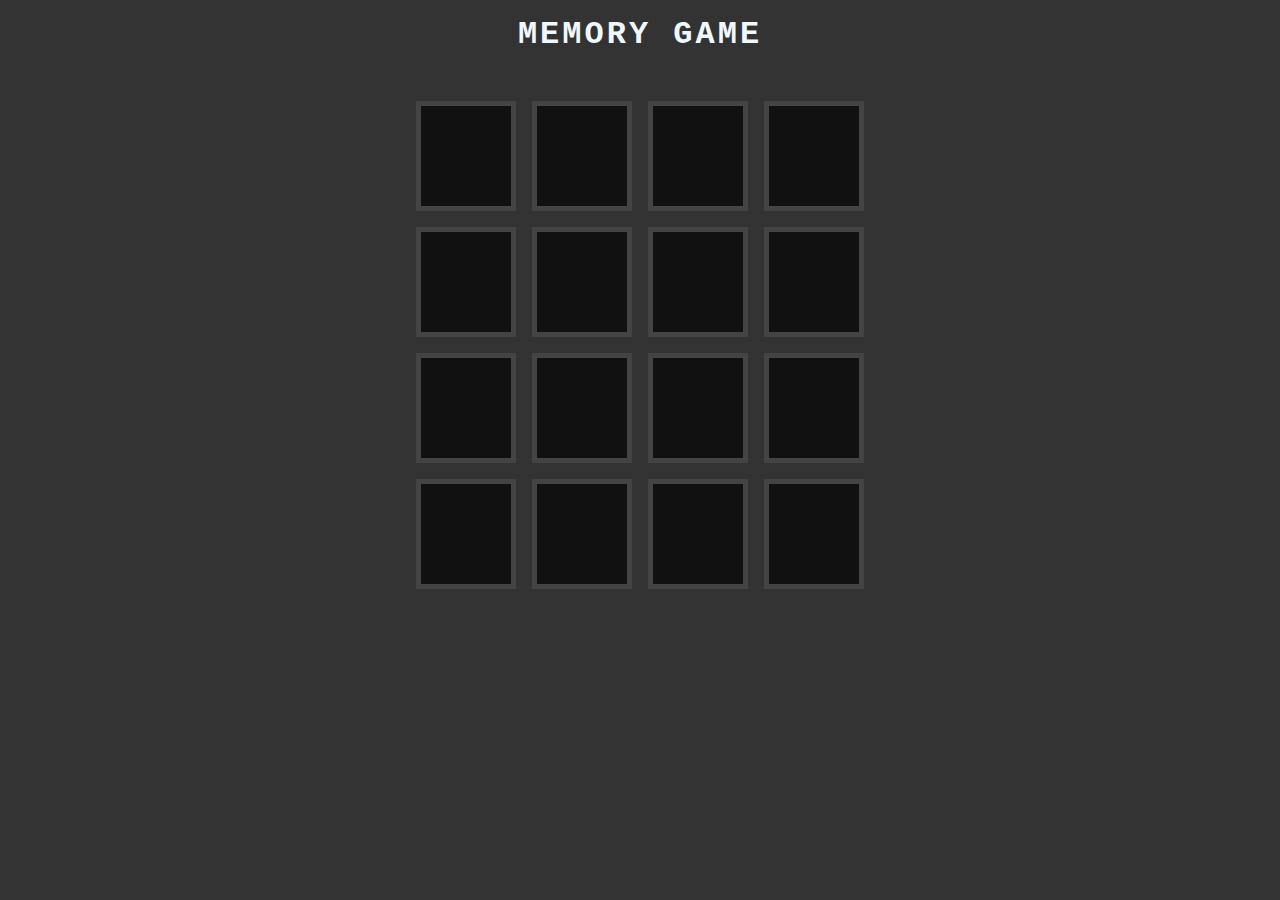
<file: index.html>
<!DOCTYPE html>
<html lang="en">
<head>
    <meta charset="UTF-8">
    <meta name="viewport" content="width=device-width, initial-scale=1.0">
    <title>Js GAME</title>
    <link rel="stylesheet" href="game.css">
    <script src="game.js" defer></script>
</head>
<body>
    <H1>MEMORY GAME</H1>
    <div class="tiles">

    </div>

    <script></script>
</body>
</html>
</file>
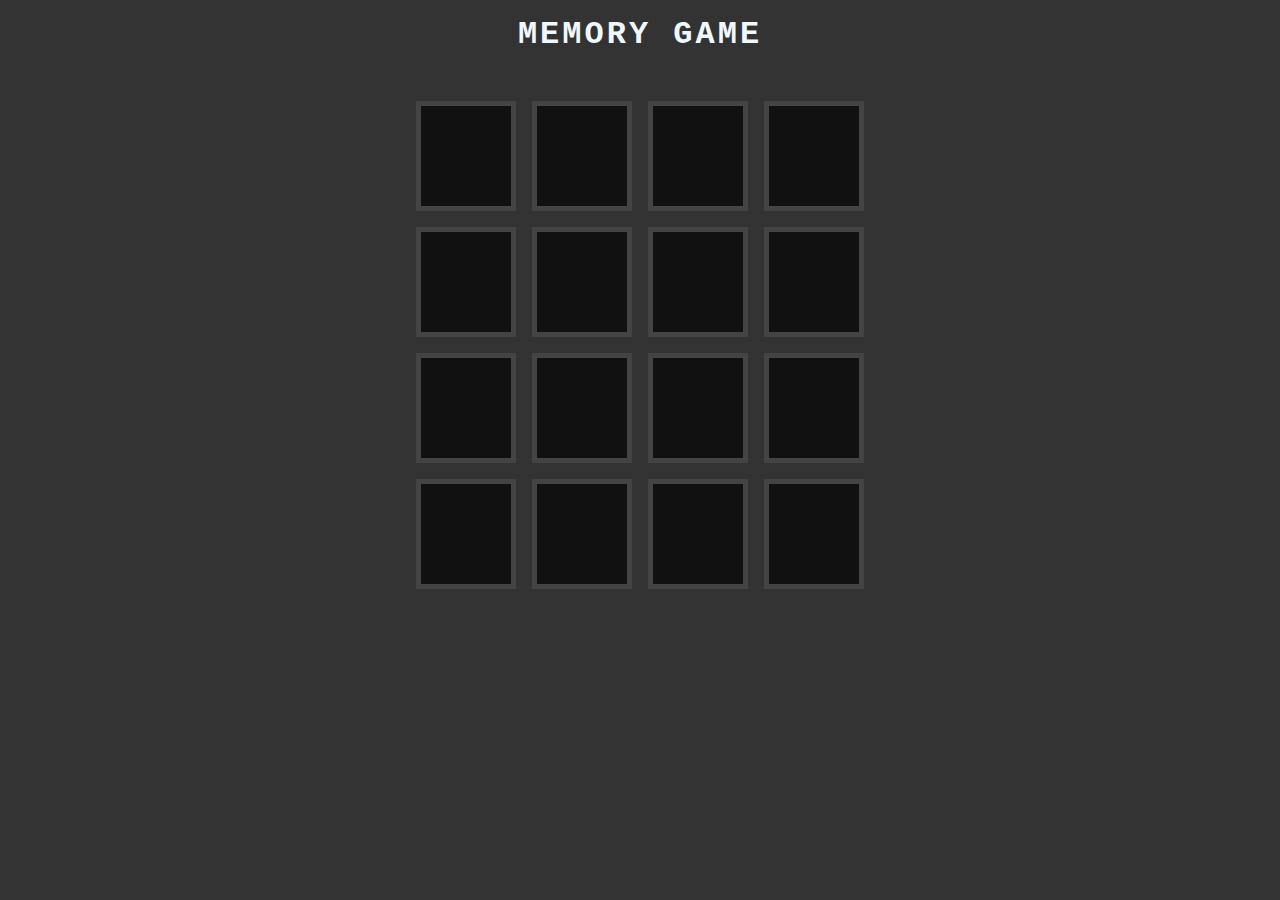
<file: memorygame.html>
<!DOCTYPE html>
<html lang="en">
<head>
    <meta charset="UTF-8">
    <meta name="viewport" content="width=device-width, initial-scale=1.0">
    <title>Js GAME</title>
    <link rel="stylesheet" href="game.css">
    <script src="game.js" defer></script>
</head>
<body>
    <H1>MEMORY GAME</H1>
    <div class="tiles">

    </div>

    <script></script>
</body>
</html>
</file>
<file: game.css>
body {
    background-color: rgb(51,51,51);
}
H1 {
    color:aliceblue;
    margin-top: 1rem;
    letter-spacing: 3px;
    text-align: center;
    font-family: 'Courier New', Courier, monospace;
}
.tiles {
    margin: 48px auto;
    width:max-content;
    display:grid;
    grid-template-columns: repeat(4,100px);
    gap:1rem;
    box-sizing: border-box;

}
.tile{
    height: 100px;
    background: #111;
    border:5px solid #444;
    cursor: pointer;

}
</file>
